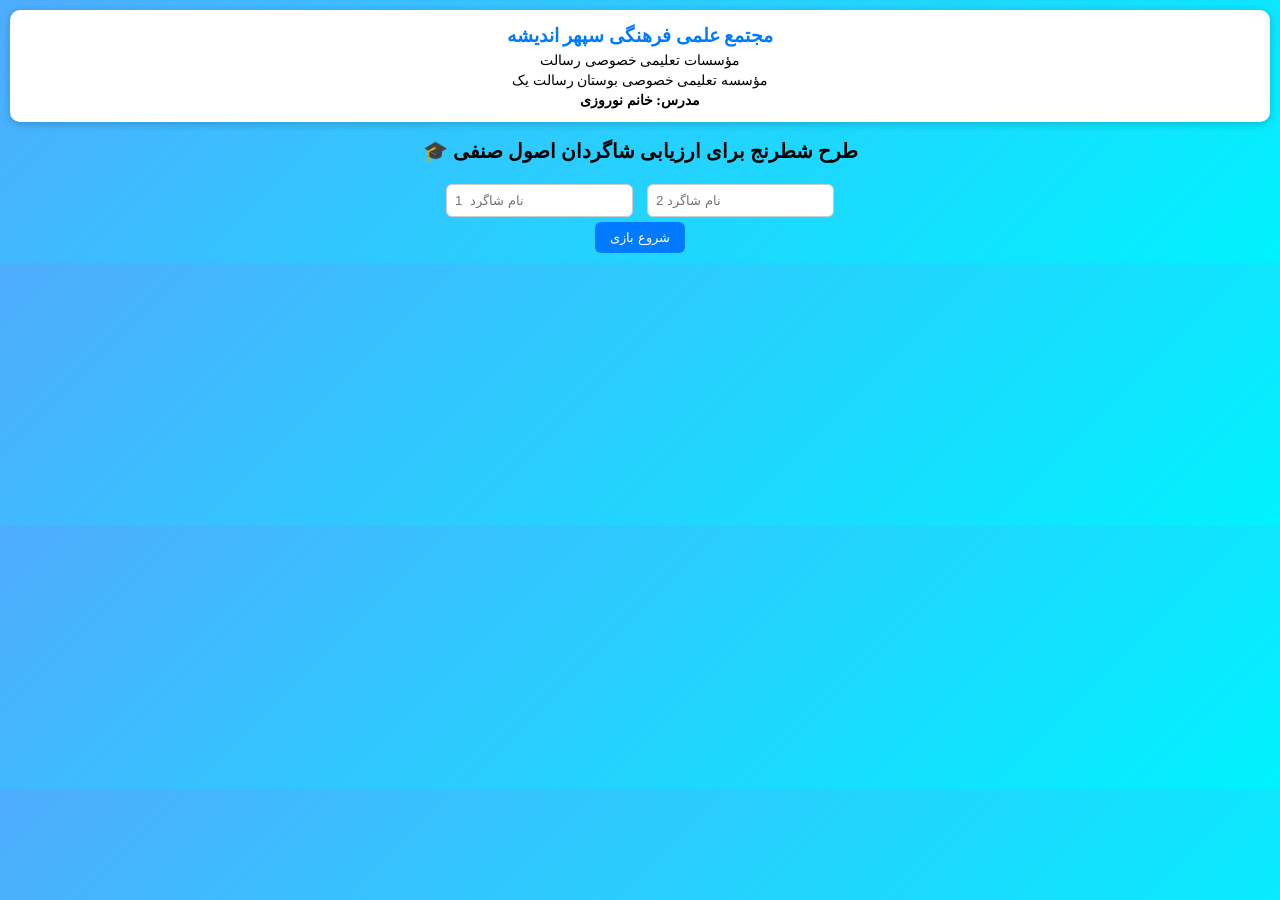
<file: index.html>
<!DOCTYPE html>
<html lang="fa">
<head>
<meta charset="UTF-8">
<title>شطرنج آموزشی دو نفره</title>
<link rel="stylesheet" href="style.css">
</head>

<body>
  <div class="header">
  <h3>مجتمع علمی فرهنگی سپهر اندیشه</h3>
  <p>مؤسسات تعلیمی خصوصی رسالت</p>
  <p>مؤسسه تعلیمی خصوصی بوستان رسالت یک</p>
  <p><b>مدرس: خانم نوروزی</b></p>
</div>


<h2>🎓 طرح شطرنج برای ارزیابی شاگردان اصول صنفی</h2>

<div id="startBox">
  <input id="name1" placeholder="نام شاگرد  1">
  <input id="name2" placeholder="نام شاگرد 2"><br>
  <button onclick="start()">شروع بازی</button>
</div>

<div id="info">
  <div id="playerWhite"></div>
  <div id="playerBlack"></div>
  نوبت: <span id="turn">سفید</span><br>
  امتیاز سفید: <span id="scoreWhite">0</span> |
  امتیاز سیاه: <span id="scoreBlack">0</span><br><br>


</div>

<div id="quizBox">
  <h3 id="qText"></h3>
  <input id="answer">
  <button onclick="check()">تایید</button>
</div>

<div id="gameBox">
  <div id="board"></div>
  <button onclick="resetGame()">🔄 شروع دوباره</button>
</div>

<script src="Script.js"></script>
</body>
</html>
</file>
<file: style.css>
body{
  font-family:tahoma;
  text-align:center;
  background:linear-gradient(135deg,#4facfe,#00f2fe);
  margin:0;
  padding:10px;
}

h2{font-size:20px;}

input{
  padding:8px;
  margin:5px;
  border-radius:6px;
  border:1px solid #ccc;
}

button{
  padding:8px 15px;
  border:none;
  border-radius:6px;
  background:#007bff;
  color:white;
  cursor:pointer;
}

#board{
  width:90vw;
  max-width:360px;
  margin:20px auto;
  display:grid;
  grid-template-columns:repeat(8,1fr);
  aspect-ratio:1/1;
  border:4px solid #333;
}

.cell{
  display:flex;
  align-items:center;
  justify-content:center;
  font-size:22px;
  cursor:pointer;
}

.white{background:#f0d9b5;}
.black{background:#b58863;}

.selected{
  outline:2px solid red;
}

#quizBox,#gameBox,#info{
  display:none;
}

/* گزینه‌ها */
.optionBtn{
  display:block;
  margin:5px auto;
  padding:8px;
  width:70%;
  border-radius:6px;
  border:none;
  background:#28a745;
  color:white;
  cursor:pointer;
}

.optionBtn:hover{
  background:#1e7e34;
}
.header{
  background:white;
  padding:10px;
  border-radius:10px;
  margin-bottom:10px;
  box-shadow:0 2px 8px rgba(0,0,0,0.2);
}

.header h3{
  color:#007bff;
  margin:5px;
}

.header p{
  margin:3px;
  font-size:14px;
}

h2{
  font-size:20px;
}
</file>
